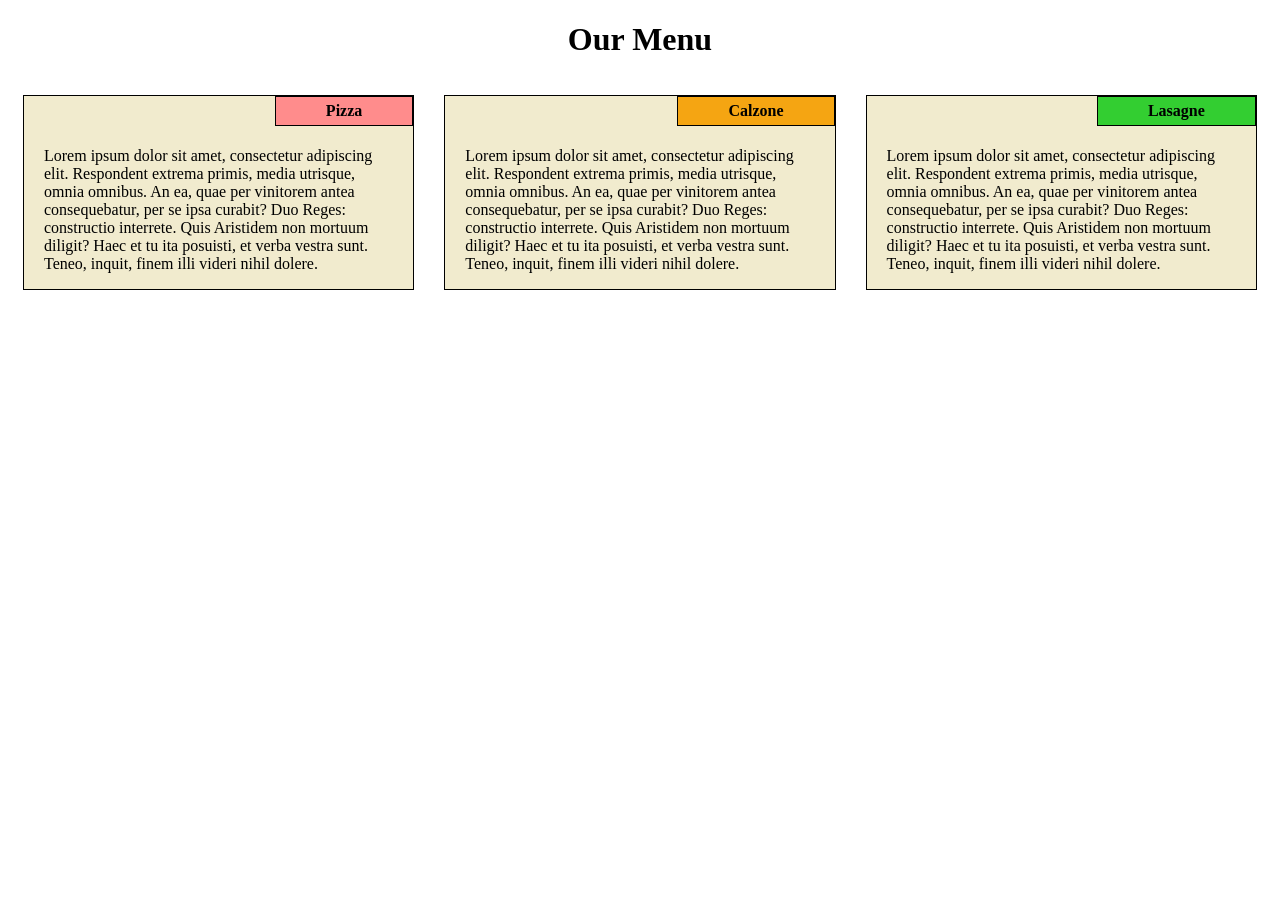
<file: index.html>
<!DOCTYPE html>
<html lang="en">
<head>
	<meta charset="utf-8">
	<meta name="viewport" content="width=device-width initial-scale=1">
	<title>Module 2 Solution</title>
	<link rel="stylesheet" href="css/styles.css">
</head>
<body>
	<h1>Our Menu</h1>

	<div class="row">
		<div class="col-lg-4 col-md-6 col-sm-12">
			<section>
				<h4 id="title1">Pizza</h4>
				<p>Lorem ipsum dolor sit amet, consectetur adipiscing elit. Respondent extrema primis, media utrisque, omnia omnibus. An ea, quae per vinitorem antea consequebatur, per se ipsa curabit? Duo Reges: constructio interrete. Quis Aristidem non mortuum diligit? Haec et tu ita posuisti, et verba vestra sunt. Teneo, inquit, finem illi videri nihil dolere.</p>
			</section>
		</div>
		<div class="col-lg-4 col-md-6 col-sm-12">
			<section>
				<h4 id="title2">Calzone</h4>
				<p>Lorem ipsum dolor sit amet, consectetur adipiscing elit. Respondent extrema primis, media utrisque, omnia omnibus. An ea, quae per vinitorem antea consequebatur, per se ipsa curabit? Duo Reges: constructio interrete. Quis Aristidem non mortuum diligit? Haec et tu ita posuisti, et verba vestra sunt. Teneo, inquit, finem illi videri nihil dolere.</p>
			</section>
		</div>
		<div class="col-lg-4 col-md-12 col-sm-12">
			<section>
				<h4 id="title3">Lasagne</h4>
				<p>Lorem ipsum dolor sit amet, consectetur adipiscing elit. Respondent extrema primis, media utrisque, omnia omnibus. An ea, quae per vinitorem antea consequebatur, per se ipsa curabit? Duo Reges: constructio interrete. Quis Aristidem non mortuum diligit? Haec et tu ita posuisti, et verba vestra sunt. Teneo, inquit, finem illi videri nihil dolere.</p>
			</section>
		</div>
	</div>
</body>
</html>
</file>
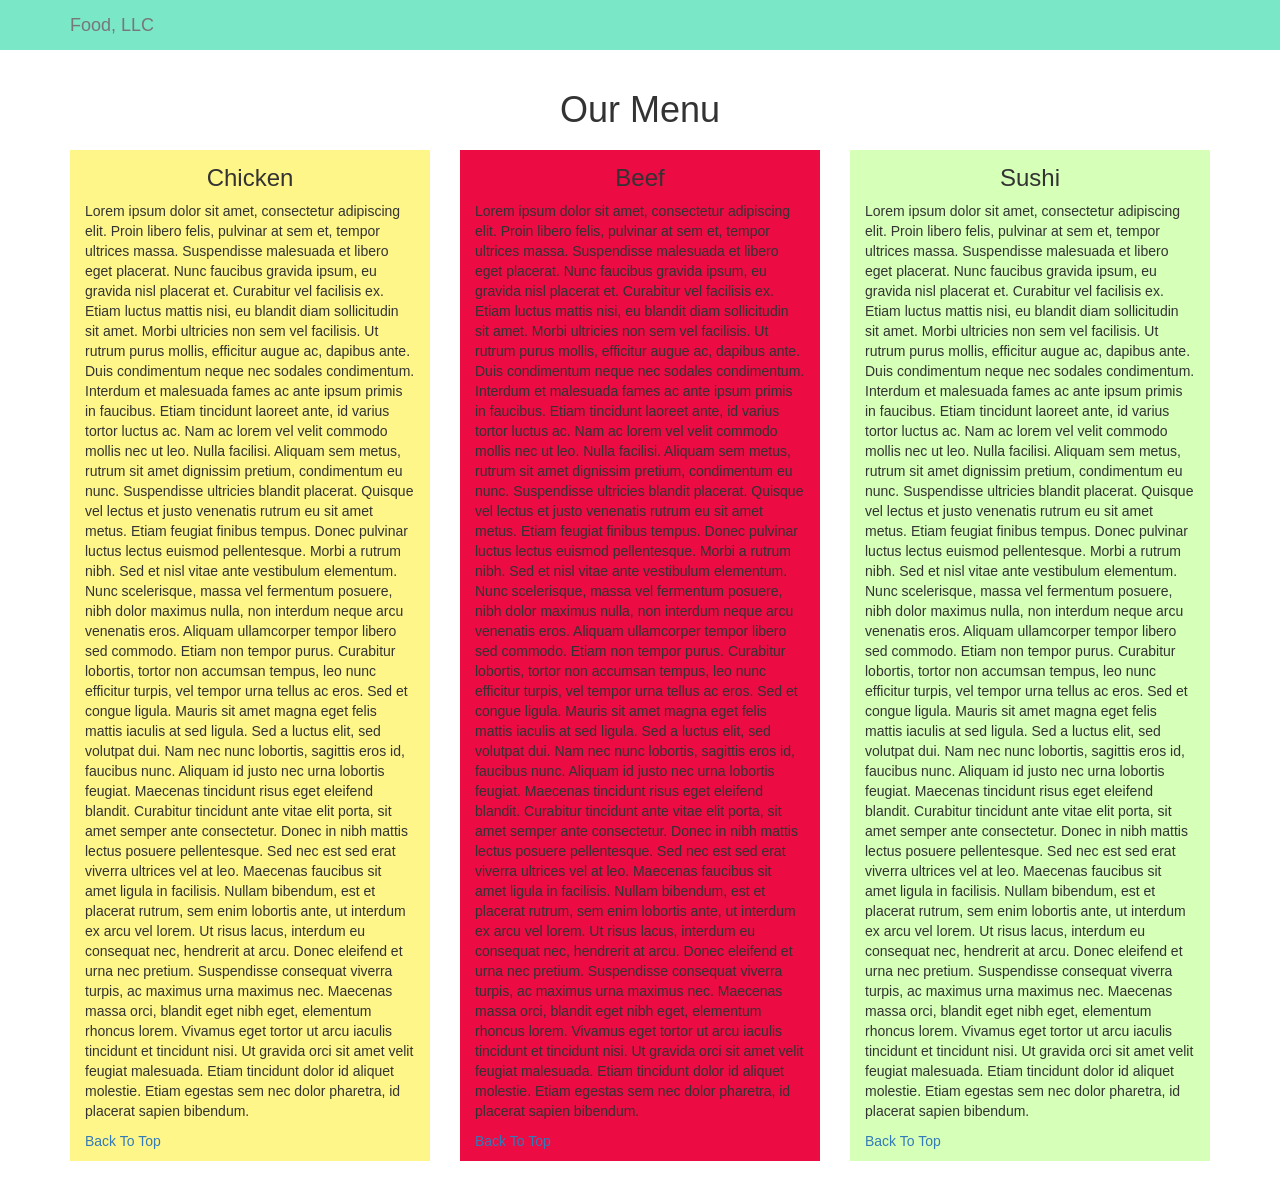
<file: module_3/index.html>
<!DOCTYPE html>
<html lang="en">

<head>
    <meta charset="utf-8">
    <meta http-equiv="X-UA-Compatible" content="IE=edge">
    <meta name="viewport" content="width=device-width, initial-scale=1">
    <title>Module 3 Solution</title>
    <link rel="stylesheet" href="css/bootstrap.min.css">
    <link rel="stylesheet" href="css/styles.css">
</head>

<body>
    <header>
        <nav id="header-nav" class="navbar navbar-default">
            <div class="container">
                <div class="navbar-header">
                    <button type="button" class="navbar-toggle collapsed" data-toggle="collapse" data-target="#collapsable-nav" aria-expanded="false">
                        <span class="sr-only">Toggle navigation</span>
                        <span class="icon-bar"></span>
                        <span class="icon-bar"></span>
                        <span class="icon-bar"></span>
                    </button>
                    <a class="navbar-brand" href="#">Food, LLC</a>
                </div>
                <div id="collapsable-nav" class="collapse navbar-collapse">
                    <ul id="nav-list" class="nav navbar-nav visible-xs">
                        <li class="text-center">
                            <a href="#chicken">Chicken</a>
                        </li>
                        <li class="text-center">
                            <a href="#beef">Beef</a>
                        </li>
                        <li class="text-center">
                            <a href="#sushi">Sushi</a>
                        </li>
                    </ul>
                </div>
            </div>
        </nav>
    </header>
    <section class="container">
        <h1 class="text-center">Our Menu</h1>
        <div class="row">
            <div class="col-md-4 col-sm-6 col-xs-12">
                <article id="chicken">
                    <h3 class="text-center">Chicken</h3>
                    <p>Lorem ipsum dolor sit amet, consectetur adipiscing elit. Proin libero felis, pulvinar at sem et, tempor ultrices massa. Suspendisse malesuada et libero eget placerat. Nunc faucibus gravida ipsum, eu gravida nisl placerat et. Curabitur vel facilisis ex. Etiam luctus mattis nisi, eu blandit diam sollicitudin sit amet. Morbi ultricies non sem vel facilisis. Ut rutrum purus mollis, efficitur augue ac, dapibus ante. Duis condimentum neque nec sodales condimentum. Interdum et malesuada fames ac ante ipsum primis in faucibus. Etiam tincidunt laoreet ante, id varius tortor luctus ac. Nam ac lorem vel velit commodo mollis nec ut leo. Nulla facilisi. Aliquam sem metus, rutrum sit amet dignissim pretium, condimentum eu nunc. Suspendisse ultricies blandit placerat. Quisque vel lectus et justo venenatis rutrum eu sit amet metus. Etiam feugiat finibus tempus. Donec pulvinar luctus lectus euismod pellentesque. Morbi a rutrum nibh. Sed et nisl vitae ante vestibulum elementum. Nunc scelerisque, massa vel fermentum posuere, nibh dolor maximus nulla, non interdum neque arcu venenatis eros. Aliquam ullamcorper tempor libero sed commodo. Etiam non tempor purus. Curabitur lobortis, tortor non accumsan tempus, leo nunc efficitur turpis, vel tempor urna tellus ac eros. Sed et congue ligula. Mauris sit amet magna eget felis mattis iaculis at sed ligula. Sed a luctus elit, sed volutpat dui. Nam nec nunc lobortis, sagittis eros id, faucibus nunc. Aliquam id justo nec urna lobortis feugiat. Maecenas tincidunt risus eget eleifend blandit. Curabitur tincidunt ante vitae elit porta, sit amet semper ante consectetur. Donec in nibh mattis lectus posuere pellentesque. Sed nec est sed erat viverra ultrices vel at leo. Maecenas faucibus sit amet ligula in facilisis. Nullam bibendum, est et placerat rutrum, sem enim lobortis ante, ut interdum ex arcu vel lorem. Ut risus lacus, interdum eu consequat nec, hendrerit at arcu. Donec eleifend et urna nec pretium. Suspendisse consequat viverra turpis, ac maximus urna maximus nec. Maecenas massa orci, blandit eget nibh eget, elementum rhoncus lorem. Vivamus eget tortor ut arcu iaculis tincidunt et tincidunt nisi. Ut gravida orci sit amet velit feugiat malesuada. Etiam tincidunt dolor id aliquet molestie. Etiam egestas sem nec dolor pharetra, id placerat sapien bibendum.</p>
                    <a href="#">Back To Top</a>
                </article>
            </div>
            <div class="col-md-4 col-sm-6 col-xs-12">
                <article id="beef">
                    <h3 class="text-center">Beef</h3>
                    <p>Lorem ipsum dolor sit amet, consectetur adipiscing elit. Proin libero felis, pulvinar at sem et, tempor ultrices massa. Suspendisse malesuada et libero eget placerat. Nunc faucibus gravida ipsum, eu gravida nisl placerat et. Curabitur vel facilisis ex. Etiam luctus mattis nisi, eu blandit diam sollicitudin sit amet. Morbi ultricies non sem vel facilisis. Ut rutrum purus mollis, efficitur augue ac, dapibus ante. Duis condimentum neque nec sodales condimentum. Interdum et malesuada fames ac ante ipsum primis in faucibus. Etiam tincidunt laoreet ante, id varius tortor luctus ac. Nam ac lorem vel velit commodo mollis nec ut leo. Nulla facilisi. Aliquam sem metus, rutrum sit amet dignissim pretium, condimentum eu nunc. Suspendisse ultricies blandit placerat. Quisque vel lectus et justo venenatis rutrum eu sit amet metus. Etiam feugiat finibus tempus. Donec pulvinar luctus lectus euismod pellentesque. Morbi a rutrum nibh. Sed et nisl vitae ante vestibulum elementum. Nunc scelerisque, massa vel fermentum posuere, nibh dolor maximus nulla, non interdum neque arcu venenatis eros. Aliquam ullamcorper tempor libero sed commodo. Etiam non tempor purus. Curabitur lobortis, tortor non accumsan tempus, leo nunc efficitur turpis, vel tempor urna tellus ac eros. Sed et congue ligula. Mauris sit amet magna eget felis mattis iaculis at sed ligula. Sed a luctus elit, sed volutpat dui. Nam nec nunc lobortis, sagittis eros id, faucibus nunc. Aliquam id justo nec urna lobortis feugiat. Maecenas tincidunt risus eget eleifend blandit. Curabitur tincidunt ante vitae elit porta, sit amet semper ante consectetur. Donec in nibh mattis lectus posuere pellentesque. Sed nec est sed erat viverra ultrices vel at leo. Maecenas faucibus sit amet ligula in facilisis. Nullam bibendum, est et placerat rutrum, sem enim lobortis ante, ut interdum ex arcu vel lorem. Ut risus lacus, interdum eu consequat nec, hendrerit at arcu. Donec eleifend et urna nec pretium. Suspendisse consequat viverra turpis, ac maximus urna maximus nec. Maecenas massa orci, blandit eget nibh eget, elementum rhoncus lorem. Vivamus eget tortor ut arcu iaculis tincidunt et tincidunt nisi. Ut gravida orci sit amet velit feugiat malesuada. Etiam tincidunt dolor id aliquet molestie. Etiam egestas sem nec dolor pharetra, id placerat sapien bibendum.</p>
                    <a href="#">Back To Top</a>
                </article>
            </div>
            <div class="col-md-4 col-sm-12 col-xs-12">
                <article id="sushi">
                    <h3 class="text-center">Sushi</h3>
                    <p>Lorem ipsum dolor sit amet, consectetur adipiscing elit. Proin libero felis, pulvinar at sem et, tempor ultrices massa. Suspendisse malesuada et libero eget placerat. Nunc faucibus gravida ipsum, eu gravida nisl placerat et. Curabitur vel facilisis ex. Etiam luctus mattis nisi, eu blandit diam sollicitudin sit amet. Morbi ultricies non sem vel facilisis. Ut rutrum purus mollis, efficitur augue ac, dapibus ante. Duis condimentum neque nec sodales condimentum. Interdum et malesuada fames ac ante ipsum primis in faucibus. Etiam tincidunt laoreet ante, id varius tortor luctus ac. Nam ac lorem vel velit commodo mollis nec ut leo. Nulla facilisi. Aliquam sem metus, rutrum sit amet dignissim pretium, condimentum eu nunc. Suspendisse ultricies blandit placerat. Quisque vel lectus et justo venenatis rutrum eu sit amet metus. Etiam feugiat finibus tempus. Donec pulvinar luctus lectus euismod pellentesque. Morbi a rutrum nibh. Sed et nisl vitae ante vestibulum elementum. Nunc scelerisque, massa vel fermentum posuere, nibh dolor maximus nulla, non interdum neque arcu venenatis eros. Aliquam ullamcorper tempor libero sed commodo. Etiam non tempor purus. Curabitur lobortis, tortor non accumsan tempus, leo nunc efficitur turpis, vel tempor urna tellus ac eros. Sed et congue ligula. Mauris sit amet magna eget felis mattis iaculis at sed ligula. Sed a luctus elit, sed volutpat dui. Nam nec nunc lobortis, sagittis eros id, faucibus nunc. Aliquam id justo nec urna lobortis feugiat. Maecenas tincidunt risus eget eleifend blandit. Curabitur tincidunt ante vitae elit porta, sit amet semper ante consectetur. Donec in nibh mattis lectus posuere pellentesque. Sed nec est sed erat viverra ultrices vel at leo. Maecenas faucibus sit amet ligula in facilisis. Nullam bibendum, est et placerat rutrum, sem enim lobortis ante, ut interdum ex arcu vel lorem. Ut risus lacus, interdum eu consequat nec, hendrerit at arcu. Donec eleifend et urna nec pretium. Suspendisse consequat viverra turpis, ac maximus urna maximus nec. Maecenas massa orci, blandit eget nibh eget, elementum rhoncus lorem. Vivamus eget tortor ut arcu iaculis tincidunt et tincidunt nisi. Ut gravida orci sit amet velit feugiat malesuada. Etiam tincidunt dolor id aliquet molestie. Etiam egestas sem nec dolor pharetra, id placerat sapien bibendum.</p>
                    <a href="#">Back To Top</a>
                </article>
            </div>
        </div>
    </section>
    <!-- jQuery (Bootstrap JS plugins depend on it) -->
    <script src="js/jquery-2.1.4.min.js"></script>
    <script src="js/bootstrap.min.js"></script>
</body>

</html>
</file>
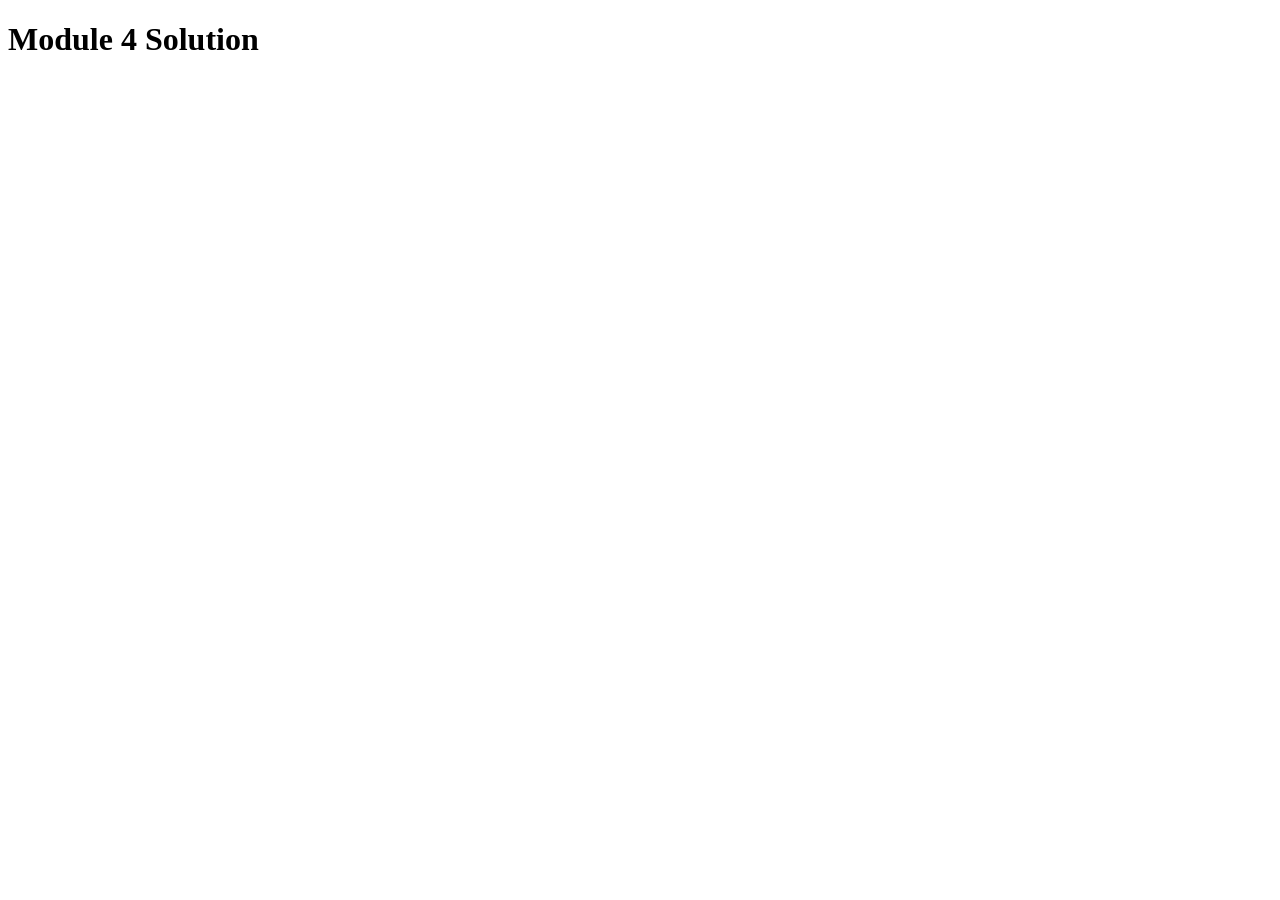
<file: module_4/index.html>
<!DOCTYPE html>
<html lang="en">
<head>
	<meta charset="utf-8">
	<title>Module 4 Solution</title>
	<script>
		var names = []; // DO NOT REMOVE
	</script>
	<script src="SpeakHello.js"></script>
	<script src="SpeakGoodBye.js"></script>
	<script src="script.js"></script>
</head>
<body>
	<h1>Module 4 Solution</h1>
</body>
</html>
</file>
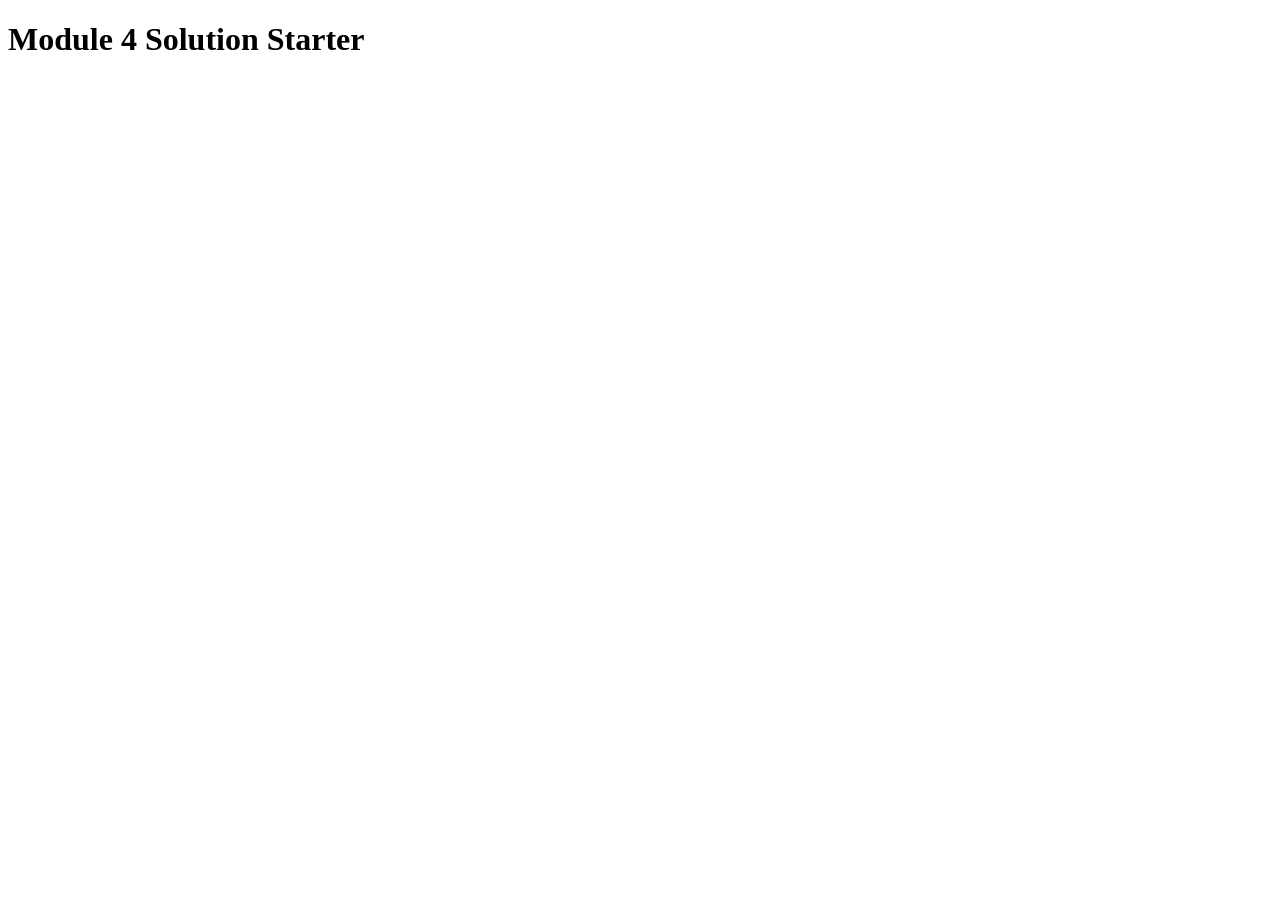
<file: module_4/starter-code-harder/harder/index.html>
<!DOCTYPE html>
<html>
<head>
  <meta charset="utf-8">
  <title>Module 4 Solution Starter</title>
  <script>
    var names = []; // DO NOT REMOVE
  </script>
  <script src="SpeakHello.js"></script>
  <script src="SpeakGoodBye.js"></script>
  <script src="script.js"></script>
</head>
<body>
  <h1>Module 4 Solution Starter</h1>
</body>
</html>
</file>
<file: css/styles.css>
{
  box-sizing: border-box;
  font-family: Arial, Helvetica, sans-serif;
}

h1 {
  text-align: center;
}

/* Simple Responsive Framework. */
.row {
  width: 100%;
}

/********** Desktop devices only **********/
@media (min-width: 992px) {
  .col-lg-1, .col-lg-2, .col-lg-3, .col-lg-4, .col-lg-5, .col-lg-6, .col-lg-7, .col-lg-8, .col-lg-9, .col-lg-10, .col-lg-11, .col-lg-12 {
    float: left;
  }
  .col-lg-1 {
    width: 8.33%;
  }
  .col-lg-2 {
    width: 16.66%;
  }
  .col-lg-3 {
    width: 25%;
  }
  .col-lg-4 {
    width: 33.33%;
  }
  .col-lg-5 {
    width: 41.66%;
  }
  .col-lg-6 {
    width: 50%;
  }
  .col-lg-7 {
    width: 58.33%;
  }
  .col-lg-8 {
    width: 66.66%;
  }
  .col-lg-9 {
    width: 74.99%;
  }
  .col-lg-10 {
    width: 83.33%;
  }
  .col-lg-11 {
    width: 91.66%;
  }
  .col-lg-12 {
    width: 100%;
  }
}

/********** Tablet devices only **********/
@media (min-width: 768px) and (max-width: 991px) {
  .col-md-1, .col-md-2, .col-md-3, .col-md-4, .col-md-5, .col-md-6, .col-md-7, .col-md-8, .col-md-9, .col-md-10, .col-md-11, .col-md-12 {
    float: left;
  }
  .col-md-1 {
    width: 8.33%;
  }
  .col-md-2 {
    width: 16.66%;
  }
  .col-md-3 {
    width: 25%;
  }
  .col-md-4 {
    width: 33.33%;
  }
  .col-md-5 {
    width: 41.66%;
  }
  .col-md-6 {
    width: 50%;
  }
  .col-md-7 {
    width: 58.33%;
  }
  .col-md-8 {
    width: 66.66%;
  }
  .col-md-9 {
    width: 74.99%;
  }
  .col-md-10 {
    width: 83.33%;
  }
  .col-md-11 {
    width: 91.66%;
  }
  .col-md-12 {
    width: 100%;
  }
}

/********** Mobile devices only **********/
@media (max-width: 767px) {
  .col-sm-1, .col-sm-2, .col-sm-3, .col-sm-4, .col-sm-5, .col-sm-6, .col-sm-7, .col-sm-8, .col-sm-9, .col-sm-10, .col-sm-11, .col-sm-12 {
    float: left;
  }
  .col-sm-1 {
    width: 8.33%;
  }
  .col-sm-2 {
    width: 16.66%;
  }
  .col-sm-3 {
    width: 25%;
  }
  .col-sm-4 {
    width: 33.33%;
  }
  .col-sm-5 {
    width: 41.66%;
  }
  .col-sm-6 {
    width: 50%;
  }
  .col-sm-7 {
    width: 58.33%;
  }
  .col-sm-8 {
    width: 66.66%;
  }
  .col-sm-9 {
    width: 74.99%;
  }
  .col-sm-10 {
    width: 83.33%;
  }
  .col-sm-11 {
    width: 91.66%;
  }
  .col-sm-12 {
    width: 100%;
  }
}

section {
  border: 1px solid black;
  background-color: #f1ebce;
  margin: 15px;
}

h4 {
  float: right;
  border: 1px solid black;
  display: inline-block;
  padding: 5px 50px;
  margin-top: 0px;
}


#title1 {
  background-color: #ff8c8c;
}

#title2 {
  background-color: #f5a512;
}

#title3 {
  background-color: #33ce31;
}

p {
  clear: right;
  padding-right: 20px;
  padding-left: 20px;
}
</file>
<file: module_3/css/styles.css>
/** Navbar, overriding bootstraps default colors for background, borders, some elements position etc. **/
#header-nav {
	background-color: #7AE7C7;
	border-color: #6FD2B5;
	border-radius: 0;
	border: 0;
}

.navbar-default .navbar-toggle {
	border-color: #6FD2B5;
}

.navbar-default .navbar-toggle:focus, .navbar-default .navbar-toggle:hover {
    background-color: #A3E2CF;
}

.navbar-default .navbar-collapse,
.navbar-default .navbar-form {
	border-color: #6FD2B5;
}

.navbar-nav {
    margin: 0px -15px;
}

li {
	border-bottom: 1px solid #6FD2B5;
}

li:last-child {
	border-bottom: none;
}

li:hover {
	background-color: #6FD2B5;
}

.navbar-nav > li > a {
    padding-top: 15px;
    padding-bottom: 15px;
}
/** End navbar**/

/** Main content **/
h1 {
	margin-bottom: 20px;
}

article {
	padding: 5px 15px 10px 15px;
	margin-bottom: 20px;
}

h3 {
	margin-top: 10px;
}

#chicken {
	background-color: #FFF689;
}

#beef {
	background-color: #EC0B43;
}

#sushi {
	background-color: #D6FFB7;
}
/** End main content **/
</file>
